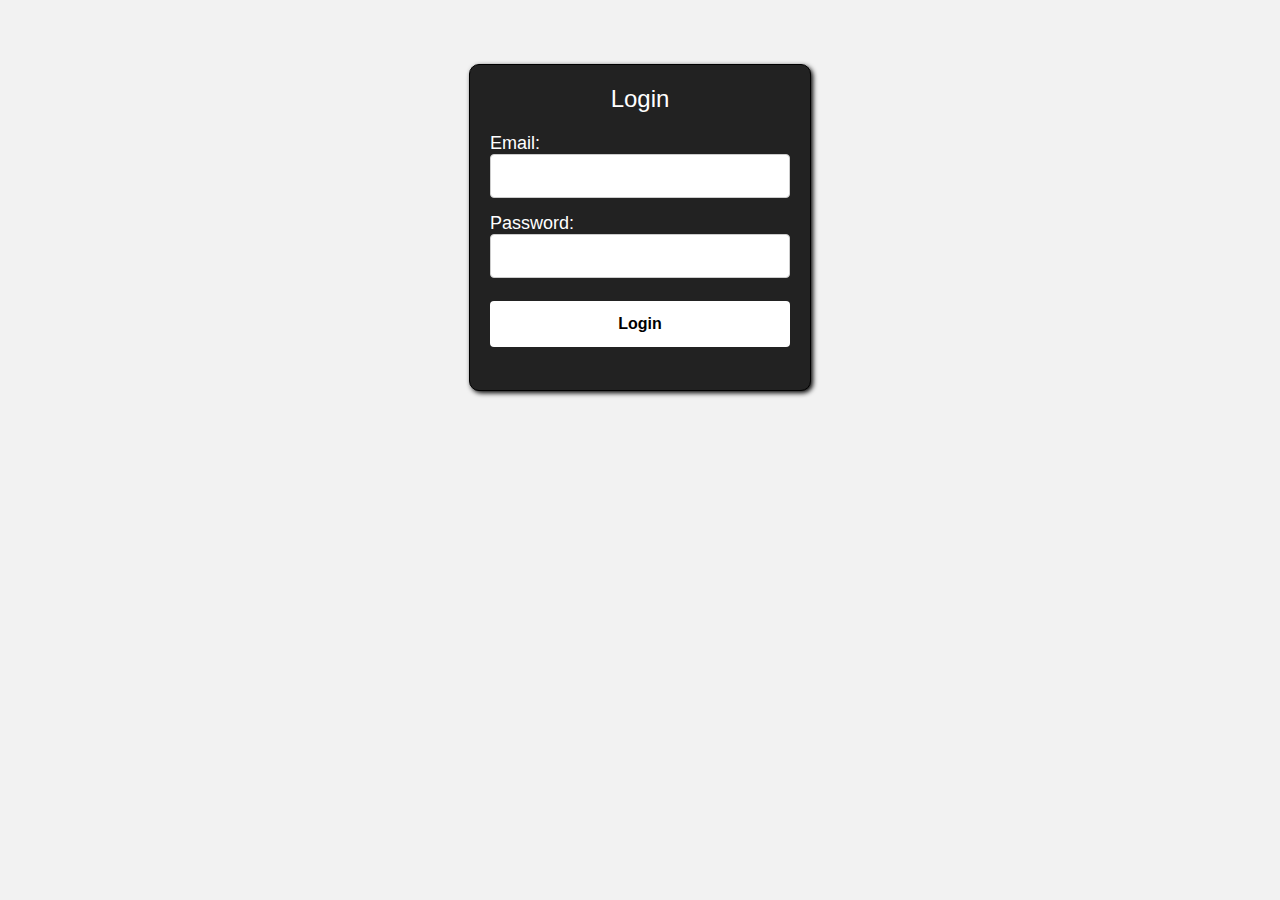
<file: index.html>
<!DOCTYPE html>
<html lang="en">
  <head>
    <meta charset="UTF-8" />
    <meta http-equiv="X-UA-Compatible" content="IE=edge" />
    <meta name="viewport" content="width=device-width, initial-scale=1.0" />
    <link rel="stylesheet" href="css/style.css" />
    <link rel="preconnect" href="https://fonts.googleapis.com" />
    <link rel="preconnect" href="https://fonts.gstatic.com" crossorigin />
    <link
      href="https://fonts.googleapis.com/css2?family=Kanit:wght@500&family=Merriweather&family=Poppins:wght@300;400&display=swap"
      rel="stylesheet"
    />
    <title>Todo</title>
  </head>
  <body>
    <h3 id="datetime"></h3>
    <h1 id="todo-title">Todo List</h1>
    <span id="byspan"><i>soxes Praktikumswoche</i></span>

    <div id="todo-form">
      <input
        type="text"
        id="todo-inputBox"
        placeholder="add todo..."
        required
      />
      <button type="submit" id="addtask-btn" onclick="addTask()">Add Task</button>
      <button type="button" id="logout-btn" onclick="logout()">Logout</button>
    </div>

    <ul id="todo-list"></ul>

    <script src="js/script.js"></script>
  </body>
</html>
</file>
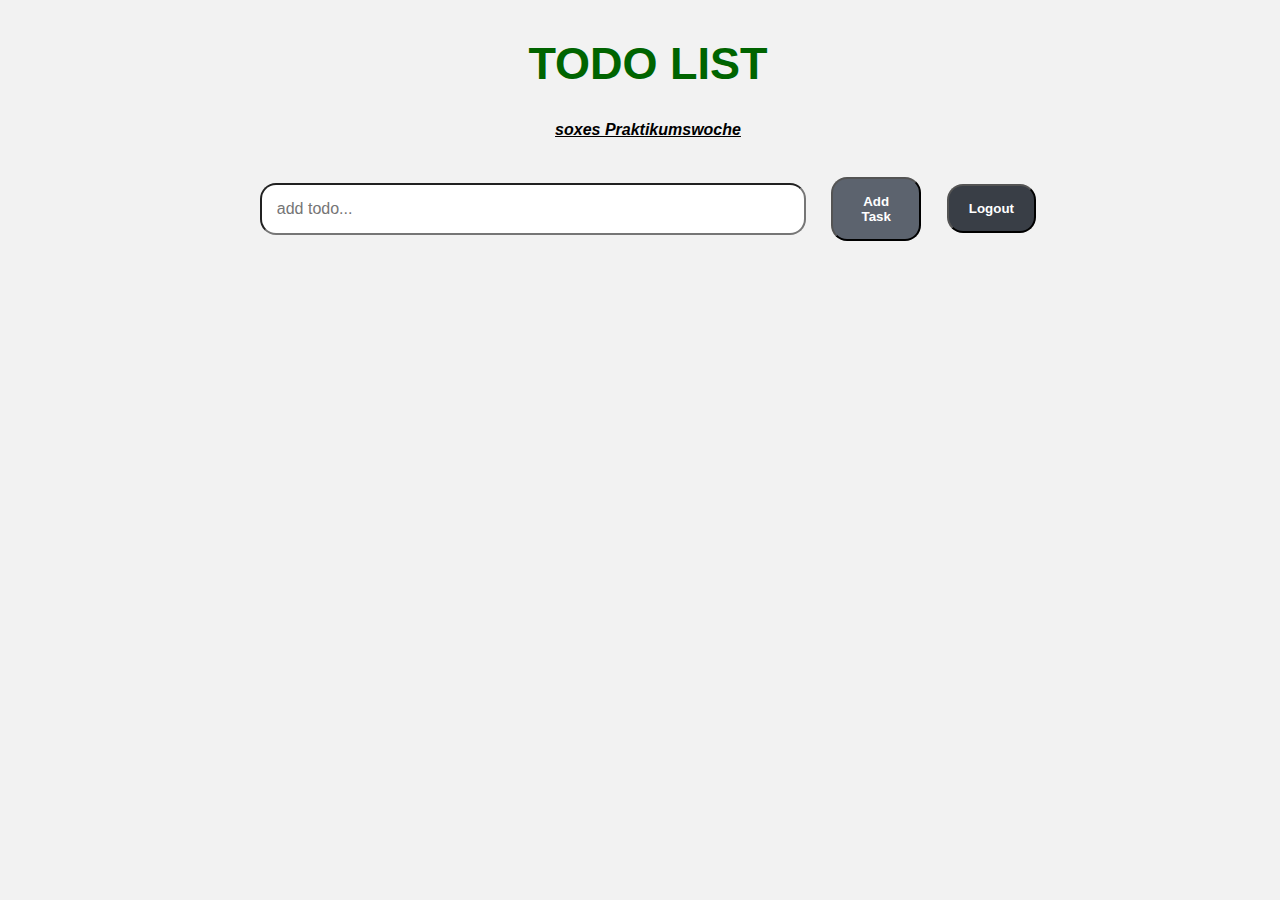
<file: html/index.html>
<!DOCTYPE html>
<html lang="en">
  <head>
    <meta charset="UTF-8" />
    <meta http-equiv="X-UA-Compatible" content="IE=edge" />
    <meta name="viewport" content="width=device-width, initial-scale=1.0" />
    <link rel="stylesheet" href="../css/style.css" />
    <link rel="preconnect" href="https://fonts.googleapis.com" />
    <link rel="preconnect" href="https://fonts.gstatic.com" crossorigin />
    <link
      href="https://fonts.googleapis.com/css2?family=Kanit:wght@500&family=Merriweather&family=Poppins:wght@300;400&display=swap"
      rel="stylesheet"
    />
    <title>Todo</title>
  </head>
  <body>
    <h1 id="todo-title">Todo List</h1>
    <span id="byspan"><i>soxes Praktikumswoche</i></span>

    <div id="todo-form">
      <input
        type="text"
        id="todo-inputBox"
        placeholder="add todo..."
        required
      />
      <button type="submit" id="addtask-btn" onclick="addTask()">Add Task</button>
      <button type="button" id="logout-btn" onclick="logout()">Logout</button>
    </div>

    <ul id="todo-list"></ul>

    <script src="../js/script.js"></script>
  </body>
</html>
</file>
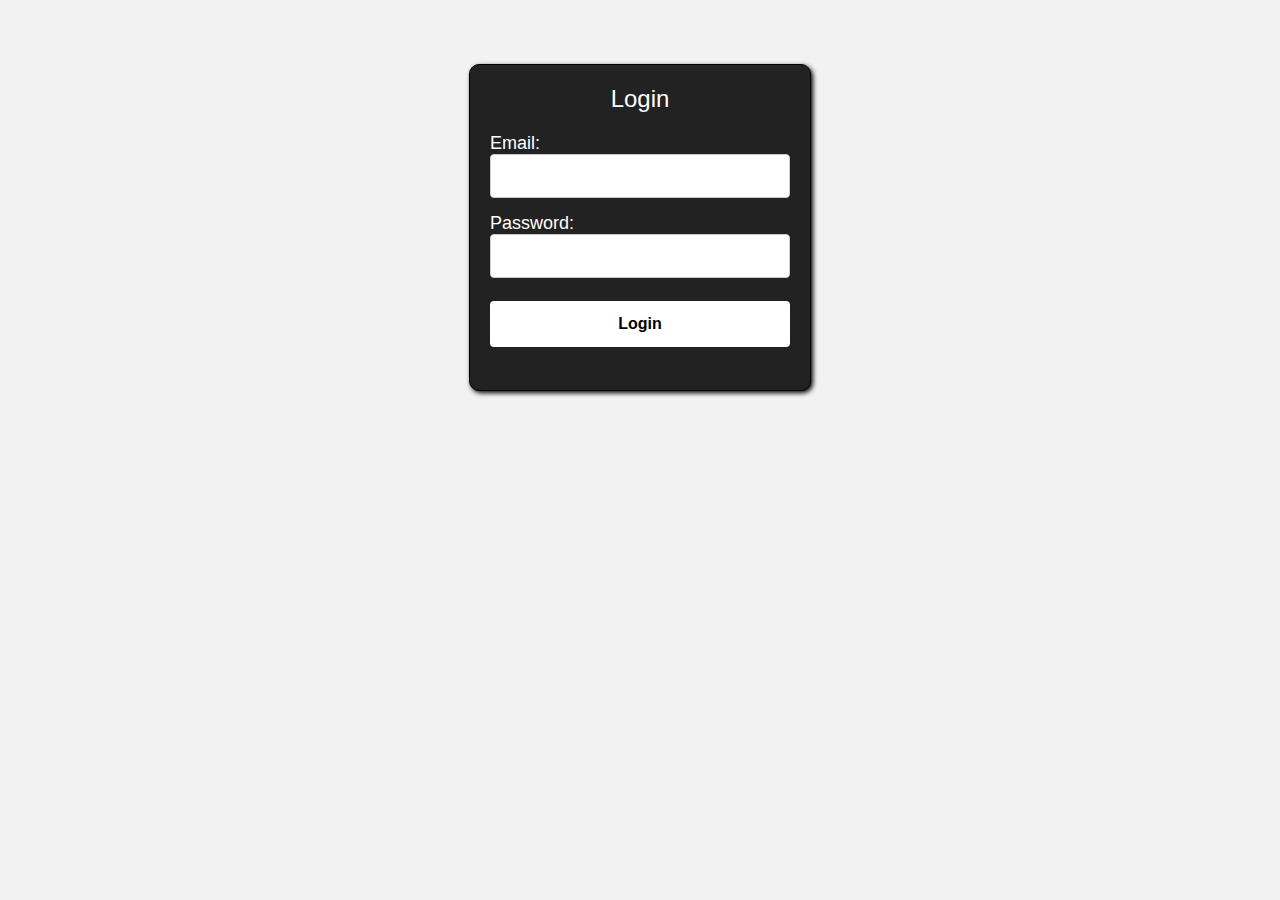
<file: login.html>
<!DOCTYPE html>
<html lang="en">
  <head>
    <meta charset="UTF-8" />
    <meta http-equiv="X-UA-Compatible" content="IE=edge" />
    <meta name="viewport" content="width=device-width, initial-scale=1.0" />
    <link rel="preconnect" href="https://fonts.googleapis.com" />
    <link rel="preconnect" href="https://fonts.gstatic.com" crossorigin />
    <link
      href="https://fonts.googleapis.com/css2?family=Kanit:wght@500&family=Merriweather&family=Poppins:wght@300;400&display=swap"
      rel="stylesheet"
    />
    <link rel="stylesheet" href="css/login.css" />
    <title>Login</title>
  </head>
  <body>
    <div class="login-card">
      <div class="card-header">
        <div class="log">Login</div>
      </div>
      <div class="form-group">
        <label for="email">Email:</label>
        <input required="" name="email" id="email" type="text" />
      </div>
      <div class="form-group">
        <label for="password">Password:</label>
        <input required="" name="password" id="password" type="password" />
      </div>
      <div class="form-group">
        <button id="loginBtn" onclick="tryLogin()">Login</button>
      </div>
    </div>

    <script src="js/login.js"></script>
  </body>
</html>
</file>
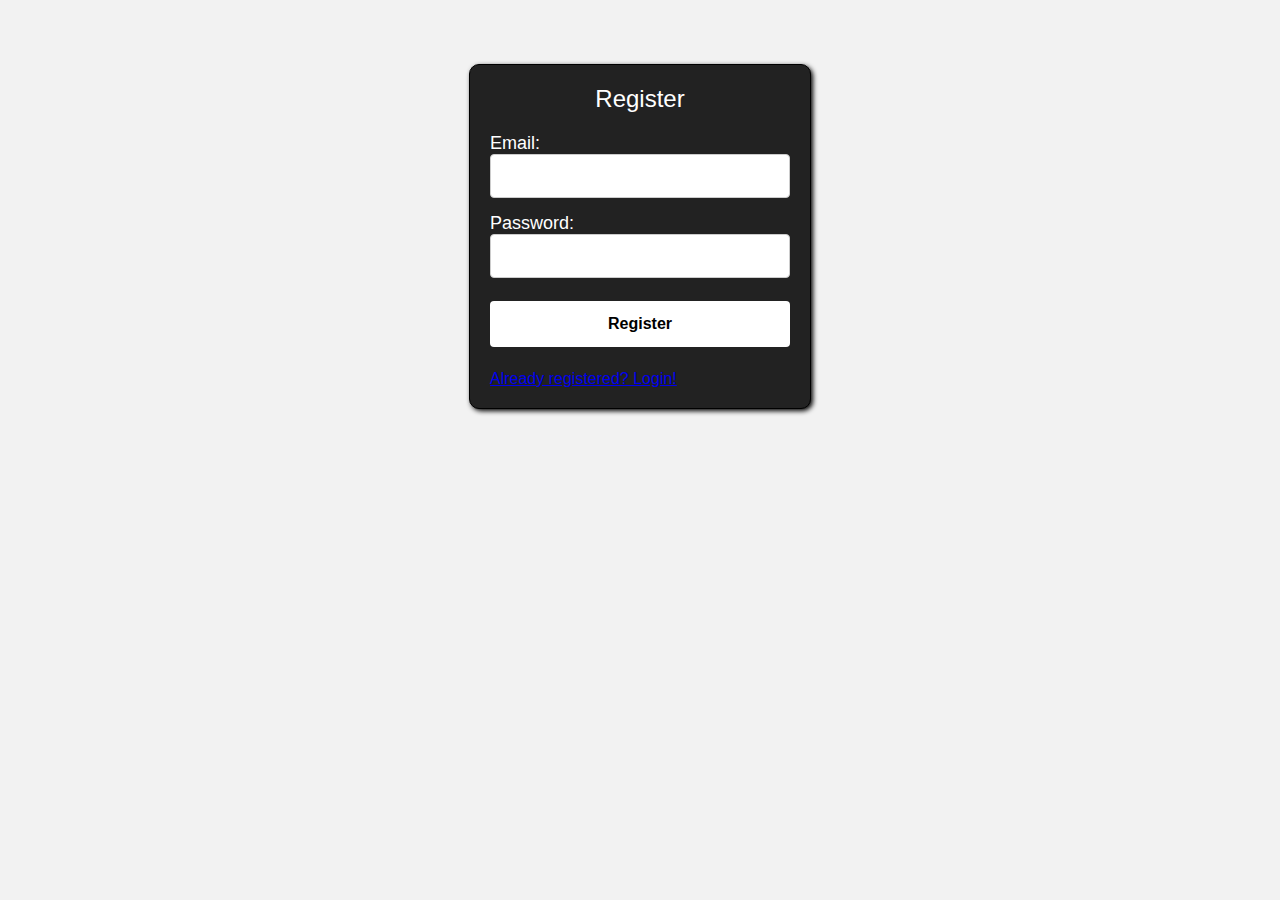
<file: register.html>
<!DOCTYPE html>
<html lang="en">
  <head>
    <meta charset="UTF-8" />
    <meta http-equiv="X-UA-Compatible" content="IE=edge" />
    <meta name="viewport" content="width=device-width, initial-scale=1.0" />
    <link rel="preconnect" href="https://fonts.googleapis.com" />
    <link rel="preconnect" href="https://fonts.gstatic.com" crossorigin />
    <link
      href="https://fonts.googleapis.com/css2?family=Kanit:wght@500&family=Merriweather&family=Poppins:wght@300;400&display=swap"
      rel="stylesheet"
    />
    <link rel="stylesheet" href="css/login.css" />
    <title>Login</title>
  </head>
  <body>
    <div class="login-card">
      <div class="card-header">
        <div class="log">Register</div>
      </div>
      <div class="form-group">
        <label for="email">Email:</label>
        <input required="" name="email" id="email" type="text" />
      </div>
      <div class="form-group">
        <label for="password">Password:</label>
        <input required="" name="password" id="password" type="password" />
      </div>
      <div class="form-group">
        <button id="loginBtn" onclick="tryRegister()">Register</button>
      </div>
      <a href="login.html">Already registered? Login!</a>
    </div>

    <script src="js/register.js"></script>
  </body>
</html>
</file>
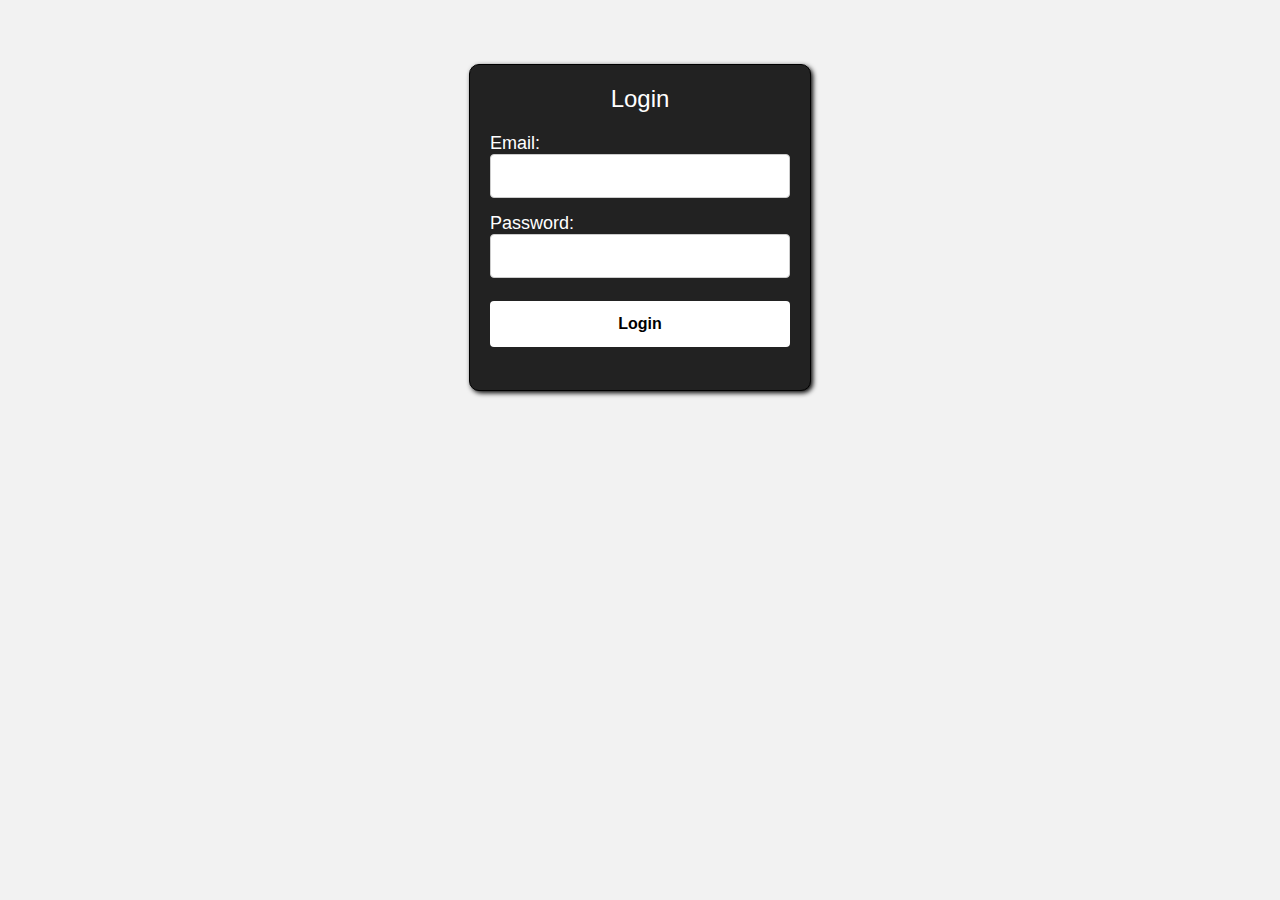
<file: html/login.html>
<!DOCTYPE html>
<html lang="en">
  <head>
    <meta charset="UTF-8" />
    <meta http-equiv="X-UA-Compatible" content="IE=edge" />
    <meta name="viewport" content="width=device-width, initial-scale=1.0" />
    <link rel="preconnect" href="https://fonts.googleapis.com" />
    <link rel="preconnect" href="https://fonts.gstatic.com" crossorigin />
    <link
      href="https://fonts.googleapis.com/css2?family=Kanit:wght@500&family=Merriweather&family=Poppins:wght@300;400&display=swap"
      rel="stylesheet"
    />
    <link rel="stylesheet" href="../css/login.css" />
    <title>Login</title>
  </head>
  <body>
    <div class="login-card">
      <div class="card-header">
        <div class="log">Login</div>
      </div>
      <div class="form-group">
        <label for="email">Email:</label>
        <input required="" name="email" id="email" type="text" />
      </div>
      <div class="form-group">
        <label for="password">Password:</label>
        <input required="" name="password" id="password" type="password" />
      </div>
      <div class="form-group">
        <button id="loginBtn" onclick="tryLogin()">Login</button>
      </div>
    </div>

    <script src="../js/login.js"></script>
  </body>
</html>
</file>
<file: css/style.css>
body {
    font-family: 'Lato', sans-serif;
    width: 100%;
    height: 100%;
    background-color: #f2f2f2;
  }
  
  #todo-title {
    text-align: center;
    margin-top: 3%;
    text-transform: uppercase;
    font-size: 45px;
    color: darkgreen;
  }
  
  .checkbox{
    position: absolute;
    cursor: pointer;
    left: 5%;
  }
  
  #todo-form {
    margin-top: 3%;
    margin-bottom: 3%;
    display: flex;
    align-items: center;
    justify-content: center;
  }
  
  #byspan {
    display: flex;
    align-items: center;
    justify-content: center;
    margin-top: 2%;
    text-decoration: underline 1px;
    font-weight: 600;
  }
  
  #todo-form input {
    padding: 15px;
    width: 40%;
    font-size: 16px;
    border-radius: 1rem;
  }
  
  #todo-form button { 
    margin-left: 2%;
    cursor: pointer;
    border-radius: 1rem;
    padding: 15px;
    width: 7%;
    font-weight: bold;
  }
  
  #addtask-btn {
    background-color: #5c636e;
    color: white;
  }
  
  #addtask-btn:hover {
    background-color: #919499;
    color: black;
  }
  
  #logout-btn {
    background-color: #393e46;
    color: white;
  }
  
  #logout-btn:hover {
    background-color: #6d6d6d;
  }
  
  .delete-btn {
    background-color: #F44336;
    color: white;
    border: none;
    width: 5%;
    padding: 5px 10px;
    border-radius: 1rem;
    cursor: pointer;
    display: flex;
    position: relative;
    left: 86%;
    justify-content: center;
    font-weight: bold;
    transform: translateY(-16%);
  }
  
  .edit-btn {
    background-color: #2196F3;
    color: white;
    border: none;
    width: 5%;
    padding: 5px 10px;
    border-radius: 1rem;
    cursor: pointer;
    display: flex;
    position: relative;
    margin-left: 2%;
    left: 90%;
    margin-right: 2%;
    justify-content: center;
    font-weight: bold;
    transform: translateY(-116%);
  }
  
  #todo-list {
    margin: 10px auto;
    max-width: 90%;
  }
  
  #todo-list li {
    display: flex;
    justify-content: space-between;
    align-items: center;
    padding: 10px;
    border-bottom: 2px solid #000000;
    border-bottom-width: 1%;
    color: black;
    font-weight: bold;
    margin-bottom: -2%;
  }
  
  .p-task {
    display: inline-block;
    vertical-align: middle;  
  }
  
  /* Media queries */
  
  @media (max-width: 767px) {
    #todo-form input {
      width: 60%;
    }
    
    #todo-form button {
      width: 20%;
      margin-right: 3%;
      
    }
    
    .delete-btn, .edit-btn {
      width: 14%;
      font-size: 12px;
    }

    .delete-btn {
        left: 60%;
        transform: translateY(-220%);
    }

    .edit-btn {
        margin-right: 2%;
        transform: translateY(-320%);
    }
    
    #todo-list li {
      flex-wrap: wrap;
      margin-bottom: 5%;
    }
    
    .p-task {
      width: 100%;
    }
  }
</file>
<file: css/login.css>
body {
    font-family: 'Lato', sans-serif;    
    background-color: #f2f2f2;
    margin: 0;
    padding: 0;
  }
  

  * {
    font-family: 'Lato', sans-serif;    
  }

.login-card {
    width: 300px;
    margin: 0 auto;
    padding: 20px;
    border: 1px solid #000000;
    border-radius: 10px;
    background-color: rgb(34, 34, 34);
    box-shadow: 2px 2px 5px #000000;
    margin-top: 5%;
  }

  .card-header {
    text-align: center;
    margin-bottom: 20px
  }
  
  .card-header .log {
    margin: 0;
    font-size: 24px;
    color: rgb(255, 255, 255);
  }
  
  .form-group {
    margin-bottom: 15px;
    color: white;
  }
  
  label {
    font-size: 18px;
    margin-bottom: 5px;
  }
  
  input {
    width: 100%;
    padding: 12px 20px;
    font-size: 16px;
    border: 1px solid #ccc;
    border-radius: 4px;
    box-sizing: border-box;
    transition: 0.5s;
  }
  
  #loginBtn{
    width: 100%;
    background-color: #ffffff;
    color: rgb(0, 0, 0);
    padding: 14px 20px;
    margin: 8px 0;
    border: none;
    border-radius: 4px;
    cursor: pointer;
    font-size: 16px;
    font-weight: bold;
  }
  
  #loginBtn:hover {
    background-color: #9e9e9e;
    color: white;
  }
</file>
